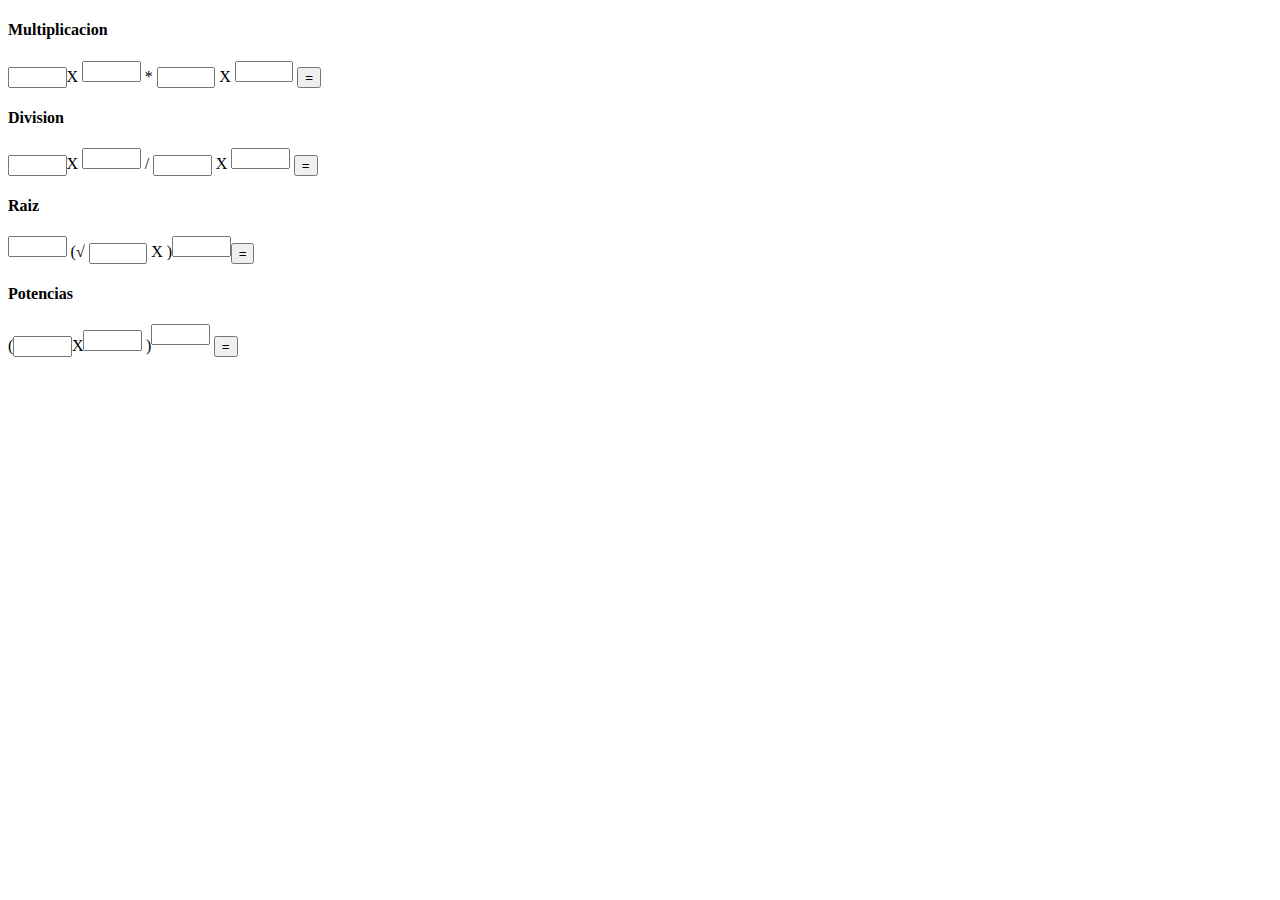
<file: pruebas.html>
<!DOCTYPE html>
<html lang="en">
<head>
    <meta charset="UTF-8">
    <meta name="viewport" content="width=device-width, initial-scale=1.0">
    <title>Pruebas</title>
</head>
<body>
    <link rel="stylesheet" type="text/css" href="./css/pruebas.css">
    <h4>Multiplicacion</h4>
    <p>
    
    <input type="number" id="mulcoe1">X <sup><input type="number" id="mulexp1"></sup> * <input type="number" id="mulcoe2"> X <sup><input type="number" id="mulexp2"></sup> <button onclick="multiplicar()">=</button><label id="mulresultado"></label>
    </p>
    <!-- <button onclick="representarfraccion()">Hacerla fracción</button> -->
    <div id="muldesarrollo"></div>

    <h4>Division</h4>
    <p>    
    <input type="number" id="divcoe1">X <sup><input type="number" id="divexp1"></sup> / <input type="number" id="divcoe2"> X <sup><input type="number" id="divexp2"></sup> <button onclick="dividir()">=</button><label id="divresultado"></label>
    </p>
    <!-- <button onclick="representarfraccion()">Hacerla fracción</button> -->
    <div id="divdesarrollo"></div>
    <h4>Raiz</h4>
    <p>    
    <sup><input type="number" title="raíz" id="raizexp1"></sup> (√ <input type="number" id="raizcoe1"> X )<sup><input type="number" id="raizpotencia"></sup><button onclick="raiz()">=</button><label id="raizresultado"></label>
    </p>
    <div id="raizdesarrollo"></div>

    <h4>Potencias</h4>
    <p>    
    (<input id="potcoe1">X<sup><input type="number" id="potexp1"></sup> )<sup><sup><input type="number" id="potexp2"></sup></sup></sup> <button onclick="potenciar()">=</button><label id="potresultado"></label>
    </p>
    <div id="potdesarrollo"></div>

    <script src="./js/Exponentes.js"></script>
</body>
</html>
</file>
<file: css/pruebas.css>
input {
    width: 4%;
  }
</file>
